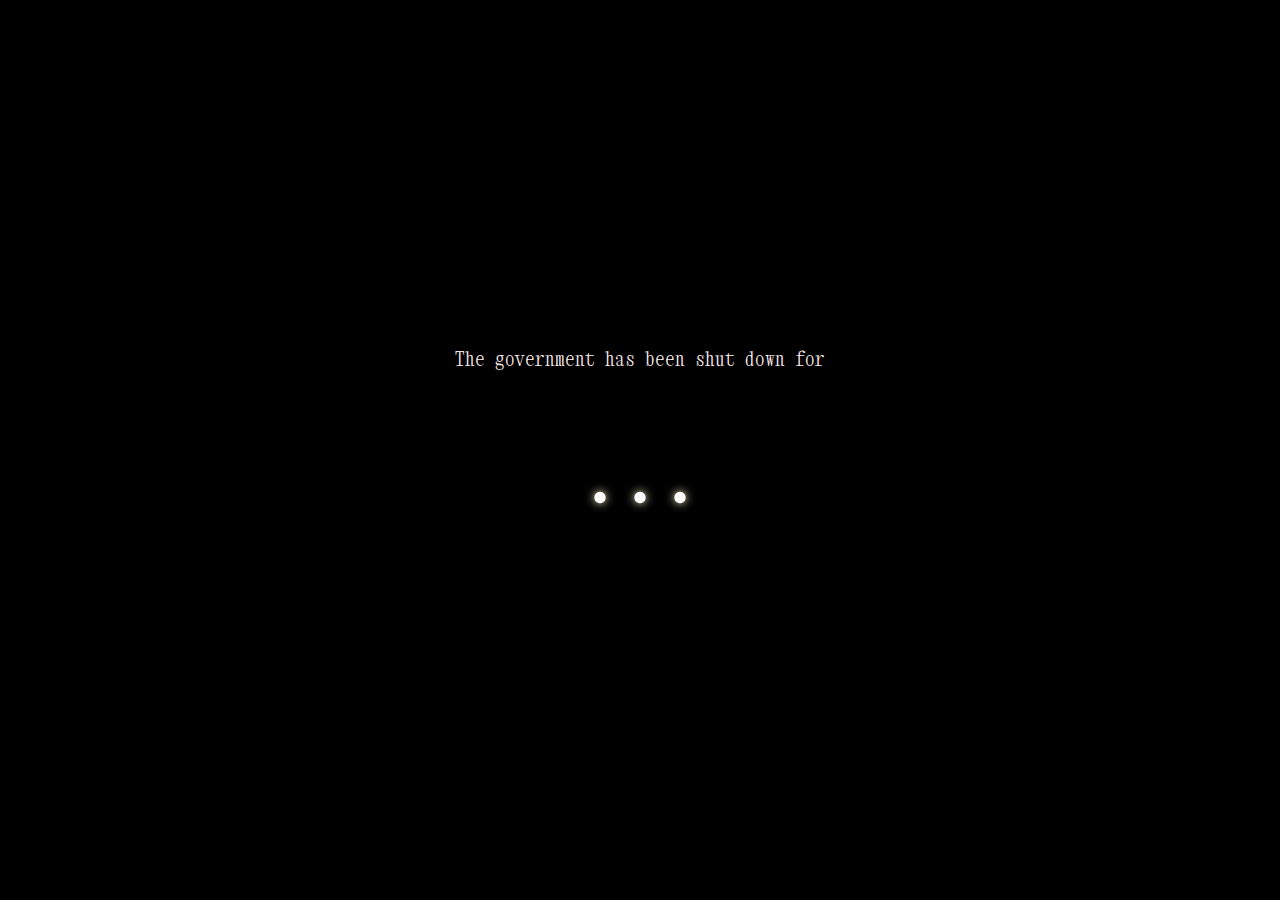
<file: index.html>
<html>
<script type="text/javascript" src="myscript.js"></script> 

<head>
  
  <link rel="stylesheet" href="style.css">
</head>
<body>

<div class="container"> 

<p>The government has been shut down for</p>
<h1 class="glow" id="clock">...</h1>

</div>



</body>
</html>
</file>
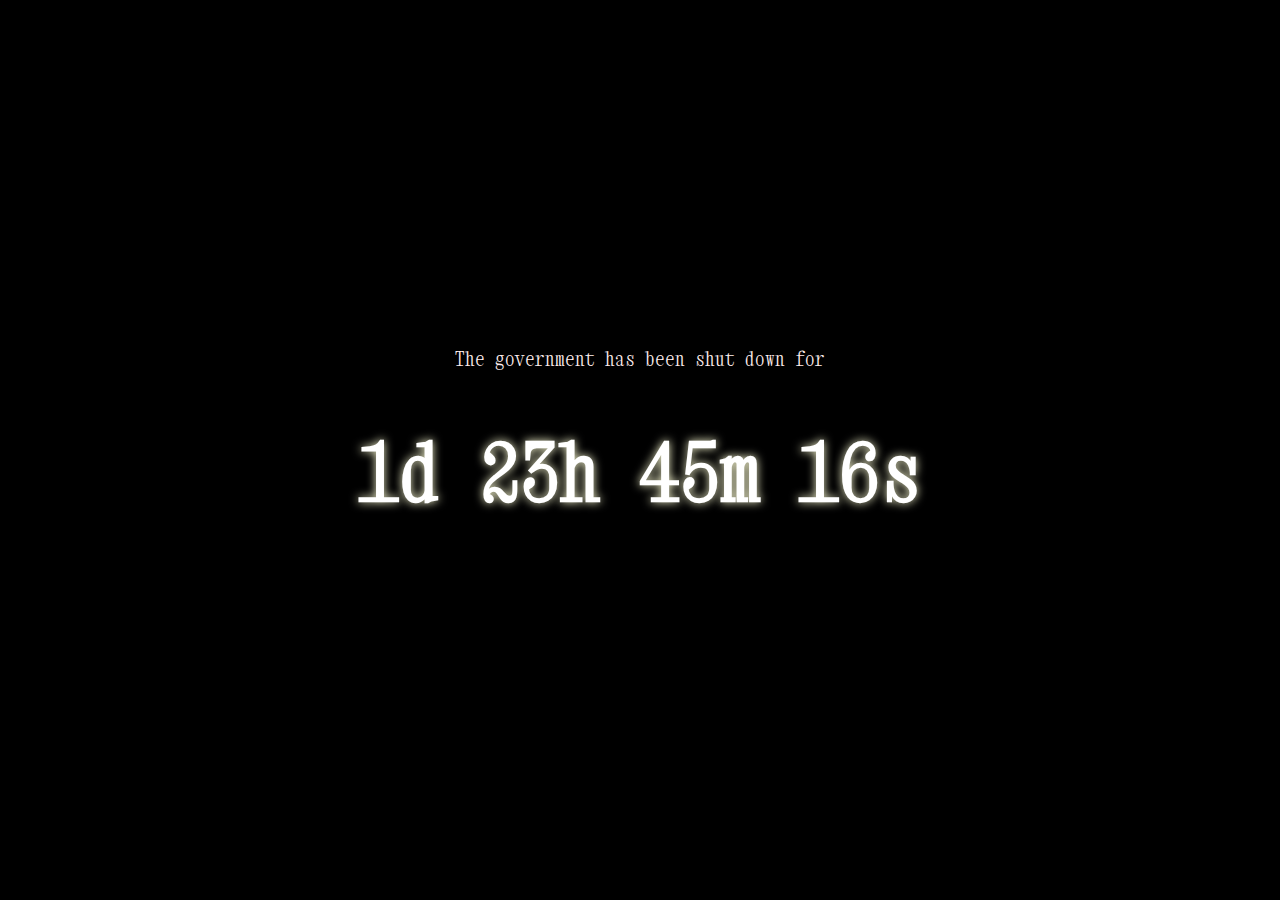
<file: main.html>
<html>
<script type="text/javascript" src="myscript.js"></script> 

<head>
  
  <link rel="stylesheet" href="style.css">
</head>
<body>

<div class="container"> 

<p>The government has been shut down for</p>
<h1 class="glow" id="clock">1d 23h 45m 16s</h1>

</div>



</body>
</html>
</file>
<file: style.css>
@font-face {
    font-family: "Xanh Mono";
    src: url("XanhMono-Regular.ttf") format('truetype');
    font-weight: normal;
    font-style: normal;
}

body {
  background-color: black;
}

h1 {
  color: white;
  font-family: "Xanh Mono";
  text-align: center;
  vertical-align: center;
  
}
p {
  font-family: "Xanh Mono";
  text-align: center;
  vertical-align: center;
  color: #fee;
}

.container {

  /*border: 2px solid rgb(255, 255, 255);
  border-radius: 0.5em;*/
  font: 1.2em sans-serif;

  position: absolute;
  vertical-align: middle;

  left: 20px;
  right: 20px;
  top: 20px;
  bottom: 20px;

  align-items: center;
  align-content: center;
  justify-content: center;

}

.glow {
  font-size: 80px;
  color: #fff;
  text-align: center;

  text-shadow: 0 0 10px lightgoldenrodyellow
}
</file>
